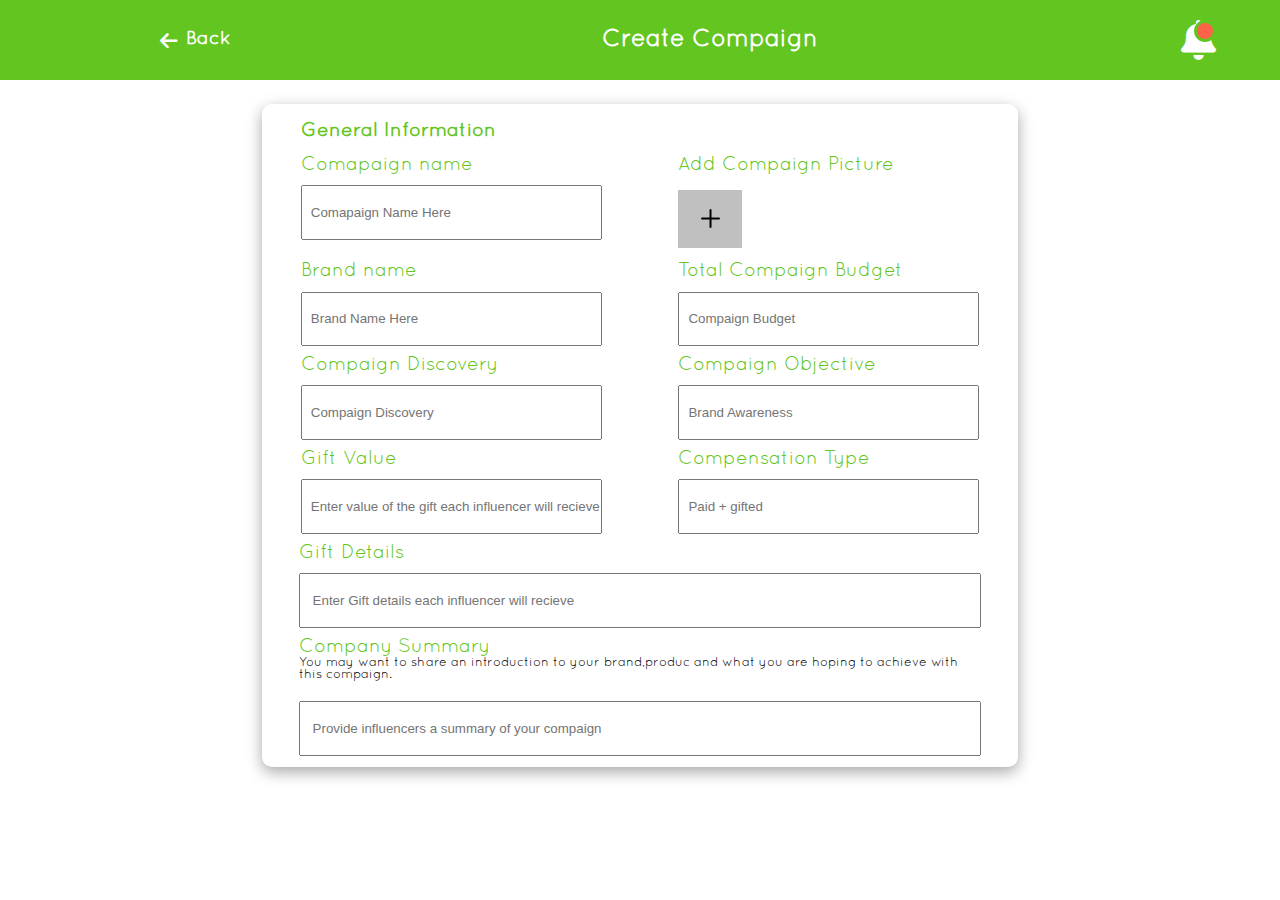
<file: index.html>
<!DOCTYPE html>
<html lang="en">

<head>
    <meta charset="UTF-8">
    <meta http-equiv="X-UA-Compatible" content="IE=edge">
    <meta name="viewport" content="width=device-width, initial-scale=1.0">
    <link rel="stylesheet" href="style.css">
    <link rel="stylesheet" href="https://cdnjs.cloudflare.com/ajax/libs/font-awesome/4.7.0/css/font-awesome.min.css">
    <link
      rel="stylesheet"
      href="https://cdnjs.cloudflare.com/ajax/libs/font-awesome/6.0.0/css/all.min.css"
      integrity="sha512-9usAa10IRO0HhonpyAIVpjrylPvoDwiPUiKdWk5t3PyolY1cOd4DSE0Ga+ri4AuTroPR5aQvXU9xC6qOPnzFeg=="
      crossorigin="anonymous"
      referrerpolicy="no-referrer"
    />
</head>

<body>
    <header>
        <div class="header-main">
            <div class="back">
                <span class="fa fa-arrow-left fa-lg "></span>
                <h3>Back</h3>
            </div>
            <div class="create-com">
                <h2>Create Compaign</h2>
            </div>
            <div class="bell-notification">
                <i class="fa-solid fa-bell"></i>
              </div>
            
    </header>
    <div class="shadow">
        <div>
            <h4>
                General Information
            </h4>
            <div class="main">

                <div>
                    <label for="Compaign Name">Comapaign name</label>
                    <input type="text" class="Compaign Name" placeholder="Comapaign Name Here" id="Compaign Name">
                </div>
                <div>
                    <label for="Add Compaign Picture">Add Compaign Picture</label>
                    <div class="img">
                        <img src="/plus.png" alt="">
                    </div>
                </div>
                <div>
                    <label for="Brand Name">Brand name</label>
                    <input type="text" class="Brand Name" placeholder="Brand Name Here" id="Brand Name">
                </div>
                <div>
                    <label for="Total Compaign Budget">Total Compaign Budget</label>
                    <input type="text" class="Total Compaign Budget" placeholder="Compaign Budget"
                        id="Total Compaign Budget">
                </div>
                <div>
                    <label for="Compaign Discovery">Compaign Discovery</label>
                    <input type="text" class="Comapaign Objective" placeholder="Compaign Discovery"
                        id="Compaign Discovery">
                </div>
                <div>
                    <label for="Compaign Objective">Compaign Objective </label>
                    <input type="text " class="Comapaign Objective" placeholder="Brand Awareness"
                        id="Compaign Objective">
                </div>
                <div>
                    <label for="Gift Value">Gift Value</label>
                    <input type="text" class="Compensation Type"
                        placeholder="Enter value of the gift each influencer will recieve" id="Gift Value">
                </div>
                <div>
                    <label for="Compensation Type">Compensation Type </label>
                    <input type="text" class="Compensation Type" placeholder="Paid + gifted" id="Compensation Type">
                </div>

            </div>
            <div class="Lower">
                <div>
                    <label for="Gift Details">Gift Details</label>
                    <input type="text" class="Gift Details"
                        placeholder=" Enter Gift details each influencer will recieve" id="Gift Details">
                </div>

                <div>
                    <label for="Company Summary">Company Summary</label>
                    <p class="p2">You may want to share an introduction to your brand,produc and what you are hoping
                        to achieve with this compaign. </p>
                    <input type="text" class="Compaign Summary"
                        placeholder=" Provide influencers a summary of your compaign" id="Company Summary">
                </div>
            </div>
        </div>
</body>

</html>
</file>
<file: style.css>
* {
  padding: 0;
  margin: 0;
  box-sizing: border-box;
}


@font-face {
  font-family: 'myfont';
  src: url(/Quicksand_Book.otf);
}


/* Header */
header {
  font-family: 'myfont';
  background-color: rgb(98, 197, 32);
  height: 5em;
  color: white;
}
header img {
  height: 5em;
  display: flex;
  justify-content: center;
  align-items: center;
}


.header-main :hover {
  color: rgb(4, 10, 70);
}
header .header-main {
  display: flex;
  justify-content: space-between;
  align-items: center;
  height: 5em;
  margin-left: 10em;
  margin-right: 4em;
}
.header-img {
  display: flex;
  filter: invert(100%);
}
.back {
  display: flex;
  justify-content: center;
  align-items: center;
}
.back h3 {
  padding: 0.5rem;
}
/* Form Content  */
.main {
  font-size: 1.2em;
  font-family: 'myfont';
  color: rgb(98, 197, 32);
  display: flex;
  flex-wrap: wrap;
  }
  .main > div {
    width: 50%;
    padding: 0em 2em;
  }


/* body input tags*/
input {
  width: 100%;
  height: 4.1em;
  margin-bottom: 0.8em;
  padding-left: 0.6em;
  margin-top: 0.8em;
}

.img {
  height: 3.6rem;
  width: 4rem;
  background-color: silver;
  display: flex;
  justify-content: center;
  align-items: center;
  margin-top: 0.8em;
  margin-bottom: 0.8em;
}
img {
  width: 1em;
  height: 1em;
}
.p2 {
  font-size: 0.8rem;
  color: black;
  padding-bottom: 10px;
}
h4 {
  font-size: 1.2em;
  font-family: myfont;
  color: rgb(98, 197, 32);
  display: flex;
  justify-content: left;
  margin-left: 2em;
  padding-top: 1em;
  margin-bottom: 0.8em;
}
h4:hover{
  color: rgb(4, 10, 70);
}
.Lower {
  font-size: 1.2em;
  font-family: myfont;
  color: rgb(98, 197, 32);
  padding: 0em 1.9em;
}
.shadow {
  box-shadow: rgba(0, 0, 0, 0.35) 0px 5px 15px;
  width: 59%;
  margin: auto;
  border: 2px white;
  color: rgb(98, 197, 32);
  border-radius: 10px;
  margin-top: 1.5rem;
}
.bell-notification {
  position: relative;
}
.fa-bell {
  font-size: 2.5em;
}
.bell-notification::after {
  content : '';
    position: absolute;
    top: 0;
    right: 0%;
    width: 1rem;
    height: 1rem;
    border-radius: 50%;
    background-color: tomato;
    border: 0.2em solid rgb(98, 197, 32);
}

label:hover{
  color: rgb(4, 10, 70);
}
</file>
